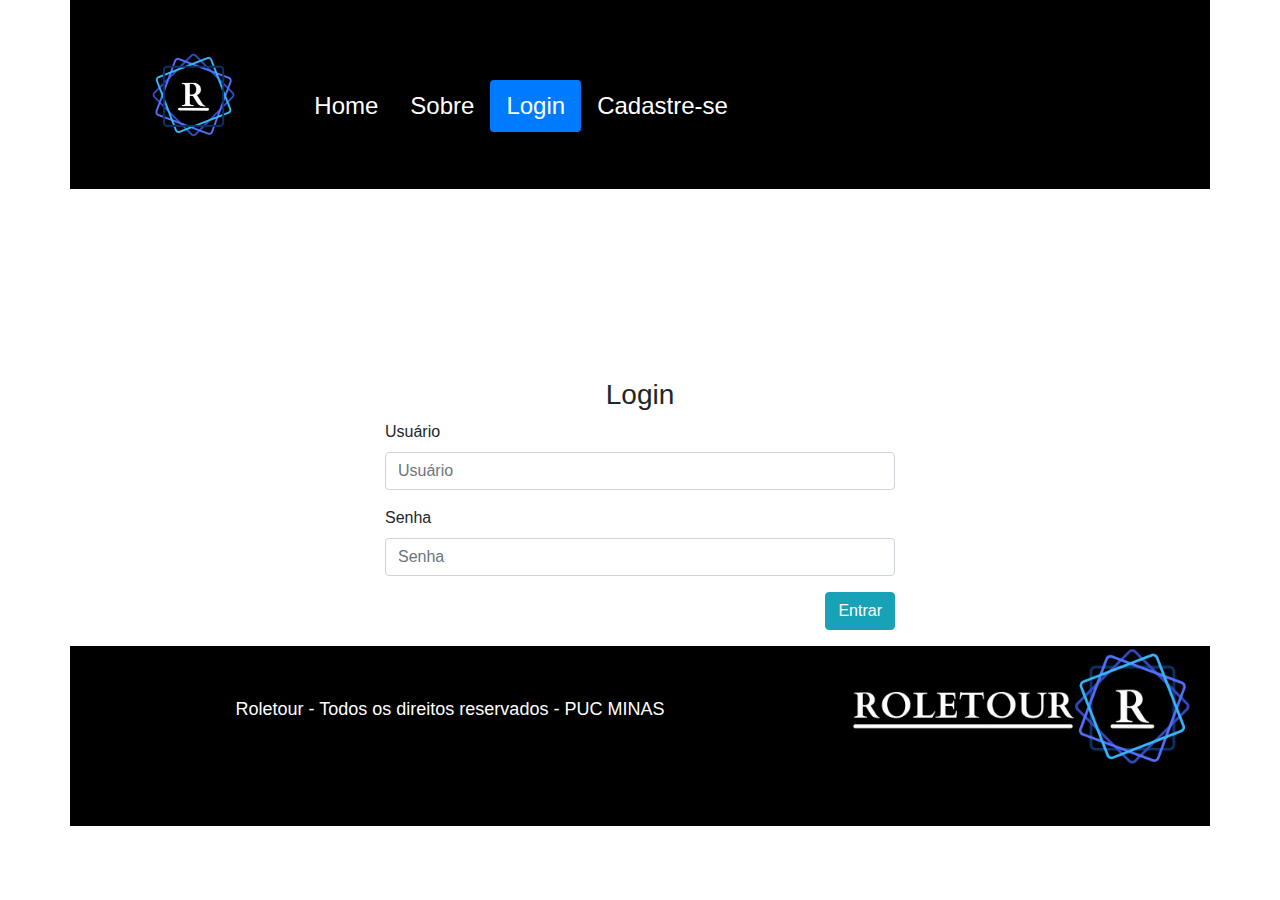
<file: index.html>
<!DOCTYPE html>
<html lang="">

<head>
    <meta charset="UTF-8">
    <meta name="viewport" content="width=device-width, initial-scale=1.0">
    <title>Login RoleTour</title>
    <link rel="stylesheet" href="https://maxcdn.bootstrapcdn.com/bootstrap/4.0.0/css/bootstrap.min.css"
        integrity="sha384-Gn5384xqQ1aoWXA+058RXPxPg6fy4IWvTNh0E263XmFcJlSAwiGgFAW/dAiS6JXm" crossorigin="anonymous">
    <script src="login.js"></script>
    <link rel="stylesheet" href="template.css">
    <script>
        // Verifica se o usuário já esta logado e se negativo, redireciona para tela de login        
        if (!usuarioCorrente.login) {
            window.location.href = LOGIN_URL;
        }

        function exibeUsuarios() {

            // Popula a tabela com os registros do banco de dados
            let listaUsuarios = '';
            for (i = 0; i < db_usuarios.usuarios.length; i++) {
                let usuario = db_usuarios.usuarios[i];
                listaUsuarios += `<tr><td scope="row">${usuario.nome}</td><td>${usuario.login}</td><td>${usuario.email}</td></tr>`;
            }

            // Substitui as linhas do corpo da tabela
            document.getElementById("table-usuarios").innerHTML = listaUsuarios

        }

        function initPage() {

            // Associa a função de logout ao botão
            document.getElementById('btn_logout').addEventListener('click', logoutUser);

            // Informa o nome do usuário logado
            document.getElementById('nomeUsuario').innerHTML = usuarioCorrente.nome;

            // Lista os usuários 
            exibeUsuarios();
        }

        // Associa ao evento de carga da página a função para verificar se o usuário está logado
        window.addEventListener('load', initPage);
    </script>

</head>

<body>


    <body>
        <!-- Cabeçalho -->
        <header class="header">
            <div class="container">
                <div class="col-12 header_area">
                    <div class="row">
                        <div class="col-12 col-sm-12 col-md-12 col-lg-2">
                            <a href="index.html"><img src="WhatsApp Image 2022-05-01 at 23.02.11.jpeg" class="logo"></a>
                        </div>
                        <div class="col-12 col-sm-12 col-md-12 col-lg-10 menu_area">
                            <nav id="menu" class="nav nav-pills flex-column flex-sm-row">
                                <a class="flex-sm-fill text-sm-center nav-link active" href="template.html">Home</a>
                                <a class="flex-sm-fill text-sm-center nav-link" href="sobre.html">Sobre</a>
                                <a class="flex-sm-fill text-sm-center nav-link" href="login.html">Login</a>
                                <a class="flex-sm-fill text-sm-center nav-link" href="cadastrar.html">Cadastre-se</a>
                                

                                <a button id="btn_logout" class="btn btn-info btn-right" data-toggle="modal"
                                    data-target="#loginModal">Efetuar Logout</button> </a>
                            </nav>                            
                        </div>
                        <div class="col-12 col-sm-12 col-md-12 col-lg-10 menu_area">
                            <nav id="menu" class="flex-column flex-sm-row">
                                <a class="text-right text-center" id="nomeUsuario"> seja bem-vindo(a)</span> </a>
                            </nav>                            
                        </div>

                    </div>
                </div>
            </div>
        </header>

        <!-- Corpo da página -->
        <main>
            <div class="main">
                <nav id="menu" class="nav nav-pills flex-column flex-sm-row">
                                
                </nav> 

            </div>
        </main>

        <!-- Rodapé -->
        <footer class="footer">
            <div class="container">
                <div class="col-12 footer_area">
                    <div class="row">

                        <div id="copyright" class="col-12 col-sm-12 col-md-8 col-lg-8">
                            Roletour - Todos os direitos reservados - PUC MINAS
                        </div>

                        <div class="col-12 col-sm-12 col-md-4 col-lg-4">
                            <img src="footer.jpeg" class="logo_footer">
                        </div>

                    </div>
                </div>
            </div>

        </footer>



        <script src="https://cdn.jsdelivr.net/npm/bootstrap@5.1.3/dist/js/bootstrap.bundle.min.js"
            integrity="sha384-ka7Sk0Gln4gmtz2MlQnikT1wXgYsOg+OMhuP+IlRH9sENBO0LRn5q+8nbTov4+1p"
            crossorigin="anonymous"></script>
        <script src="https://cdn.jsdelivr.net/npm/@popperjs/core@2.10.2/dist/umd/popper.min.js"
            integrity="sha384-7+zCNj/IqJ95wo16oMtfsKbZ9ccEh31eOz1HGyDuCQ6wgnyJNSYdrPa03rtR1zdB"
            crossorigin="anonymous"></script>
        <script src="https://cdn.jsdelivr.net/npm/bootstrap@5.1.3/dist/js/bootstrap.min.js"
            integrity="sha384-QJHtvGhmr9XOIpI6YVutG+2QOK9T+ZnN4kzFN1RtK3zEFEIsxhlmWl5/YESvpZ13"
            crossorigin="anonymous"></script>
    </body>

    <script src="https://code.jquery.com/jquery-3.2.1.slim.min.js"
        integrity="sha384-KJ3o2DKtIkvYIK3UENzmM7KCkRr/rE9/Qpg6aAZGJwFDMVNA/GpGFF93hXpG5KkN"
        crossorigin="anonymous"></script>
    <script src="https://cdnjs.cloudflare.com/ajax/libs/popper.js/1.12.9/umd/popper.min.js"
        integrity="sha384-ApNbgh9B+Y1QKtv3Rn7W3mgPxhU9K/ScQsAP7hUibX39j7fakFPskvXusvfa0b4Q"
        crossorigin="anonymous"></script>
    <script src="https://maxcdn.bootstrapcdn.com/bootstrap/4.0.0/js/bootstrap.min.js"
        integrity="sha384-JZR6Spejh4U02d8jOt6vLEHfe/JQGiRRSQQxSfFWpi1MquVdAyjUar5+76PVCmYl"
        crossorigin="anonymous"></script>
</body>

</html>
</file>
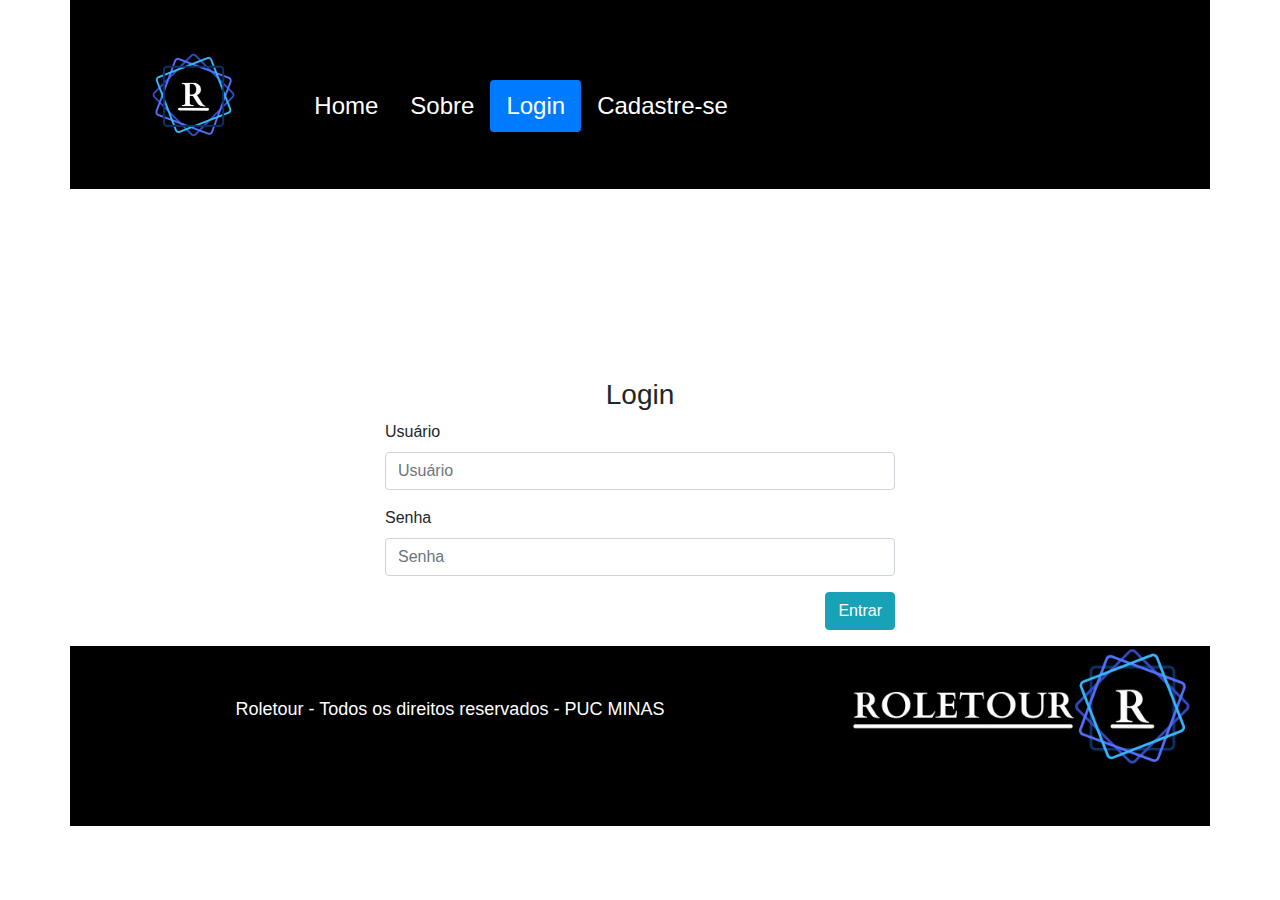
<file: login.html>
<!DOCTYPE html>
<html lang="en">

<head>
	<meta charset="UTF-8">
	<meta name="viewport" content="width=device-width, initial-scale=1.0">
	<title>Login RoleTour</title>
	<link rel="stylesheet" href="https://maxcdn.bootstrapcdn.com/bootstrap/4.0.0/css/bootstrap.min.css" integrity="sha384-Gn5384xqQ1aoWXA+058RXPxPg6fy4IWvTNh0E263XmFcJlSAwiGgFAW/dAiS6JXm"
	 crossorigin="anonymous">
     <link rel="stylesheet" href="sobre.css">
    <link rel="stylesheet">
</head>

<body>
      <!-- Cabeçalho -->
    <header class="container header">
        <div class="row">
            <div class="col-12 header_area">
                <div class="row">
                    <div class="col-12 col-sm-12 col-md-12 col-lg-2">
                        <img src="WhatsApp Image 2022-05-01 at 23.02.11.jpeg" class="logo">
                    </div>
                    <div class="col-12 col-sm-12 col-md-12 col-lg-10 menu_area">
                        <nav id="menu" class="nav nav-pills flex-column flex-sm-row">
                            <a class="flex-sm-fill text-sm-center nav-link" href="Template Padrão.html">Home</a>
                            <a class="flex-sm-fill text-sm-center nav-link" href="Sobre.html">Sobre</a>
                            <a class="flex-sm-fill text-sm-center nav-link active" href="Login.html">Login</a>
                            <a class="flex-sm-fill text-sm-center nav-link" href="nuser.html">Cadastre-se</a>
                        </nav>
                    </div>
                </div>
            </div>
        </div>
    </header>

	<div id="login">
		<h3 class="text-center text-white pt-5">Novo Usuário</h3>
		<div class="container">
			<div id="login-row" class="row justify-content-center align-items-center">
				<div id="login-column" class="col-md-6">
					<div id="login-box" class="col-md-12">
						<form id="login-form" class="form" method="post" onsubmit="loginUser (this)">
							<h3 class="text-center text-black">Login</h3>
							<div class="form-group">
								<label for="username" class="text-black">Usuário</label><br>
                                <input type="text" name="username" id="username" id="validationDefaultUsername" class="form-control"  placeholder="Usuário" aria-describedby="inputGroupPrepend2" required>
                                
                            </div>
                            <div class="form-group">
                                <label for="password" class="text-black">Senha</label><br>
                                <input type="password" name="password" id="password" id="validationDefaultUsername" class="form-control"  placeholder="Senha" aria-describedby="inputGroupPrepend2" required>
                                
                            </div>
                            <div class="form-group text-right">                                
                                <input type="submit" name="submit" class="btn btn-info btn-md" value="Entrar">
                            </div>
                        </form>
                    </div>
                    
                </div>
            </div>
        </div>
        <footer class="container footer">
            <div class="row">
                <div class="col-12 footer_area">
                    <div class="row">
    
                        <div id="copyright" class="col-12 col-sm-12 col-md-8 col-lg-8">
                            Roletour - Todos os direitos reservados - PUC MINAS
                        </div>
    
                        <div class="col-12 col-sm-12 col-md-4 col-lg-4">
                            <img src="footer.jpeg" class="logo_footer">
                        </div>
    
                    </div>
                </div>
            </div>
    
        </footer>
    </div>

  <!-- Modal -->
  <div class="modal fade" id="loginModal" tabindex="-1" role="dialog" aria-labelledby="loginModalLabel" aria-hidden="true">
    <div class="modal-dialog" role="document">
      <div class="modal-content">
        <div class="modal-header">
          <h5 class="modal-title" id="loginModalLabel">Seja Bem-vindo ao RoleTour. Vamos começar?</h5>
          <button type="button" class="close" data-dismiss="modal" aria-label="Close">
            <span aria-hidden="true">&times;</span>
          </button>
        </div>
        
      </div>
    </div>
  </div>

    <script src="login.js"></script>
    <script>
        
        // Declara uma função para processar o formulário de login
        function processaFormLogin (event) {                
                // Cancela a submissão do formulário para tratar sem fazer refresh da tela
                event.preventDefault ();

                // Obtem os dados de login e senha a partir do formulário de login
                var username = document.getElementById('username').value;
                var password = document.getElementById('password').value;

                // Valida login e se estiver ok, redireciona para tela inicial da aplicação
                resultadoLogin = loginUser (username, password);
                if (resultadoLogin) {
                    window.location.href = 'index.html';
                }
                else { // Se login falhou, avisa ao usuário
                    alert ('Usuário ou senha incorretos');
                }
        }

        function salvaLogin (event) {
            // Cancela a submissão do formulário para tratar sem fazer refresh da tela
            event.preventDefault ();

            // Obtem os dados do formulário
            let login  = document.getElementById('txt_login').value;
            let nome   = document.getElementById('txt_nome').value;
            let email  = document.getElementById('txt_email').value;
            let senha  = document.getElementById('txt_senha').value;
            let senha2 = document.getElementById('txt_senha2').value;
            if (senha != senha2) {
                alert ('As senhas informadas não conferem.');
                return
            }
           

            // Adiciona o usuário no banco de dados
            addUser (nome, login, senha, email);
            alert ('Usuário salvo com sucesso. Proceda com o login para continuar ');

            // Oculta a div modal do login
            //document.getElementById ('loginModal').style.display = 'none';
            $('#loginModal').modal('hide');
        }

        // Associa a funçao processaFormLogin  formulário adicionado um manipulador do evento submit
        document.getElementById ('login-form').addEventListener ('submit', processaFormLogin);


        // Associar salvamento ao botao
        document.getElementById ('btn_salvar').addEventListener ('click', salvaLogin);        
    </script>

    <script src="https://code.jquery.com/jquery-3.2.1.slim.min.js" integrity="sha384-KJ3o2DKtIkvYIK3UENzmM7KCkRr/rE9/Qpg6aAZGJwFDMVNA/GpGFF93hXpG5KkN" crossorigin="anonymous"></script>
    <script src="https://cdnjs.cloudflare.com/ajax/libs/popper.js/1.12.9/umd/popper.min.js" integrity="sha384-ApNbgh9B+Y1QKtv3Rn7W3mgPxhU9K/ScQsAP7hUibX39j7fakFPskvXusvfa0b4Q" crossorigin="anonymous"></script>
    <script src="https://maxcdn.bootstrapcdn.com/bootstrap/4.0.0/js/bootstrap.min.js" integrity="sha384-JZR6Spejh4U02d8jOt6vLEHfe/JQGiRRSQQxSfFWpi1MquVdAyjUar5+76PVCmYl" crossorigin="anonymous"></script>    
</body>
</html>
</file>
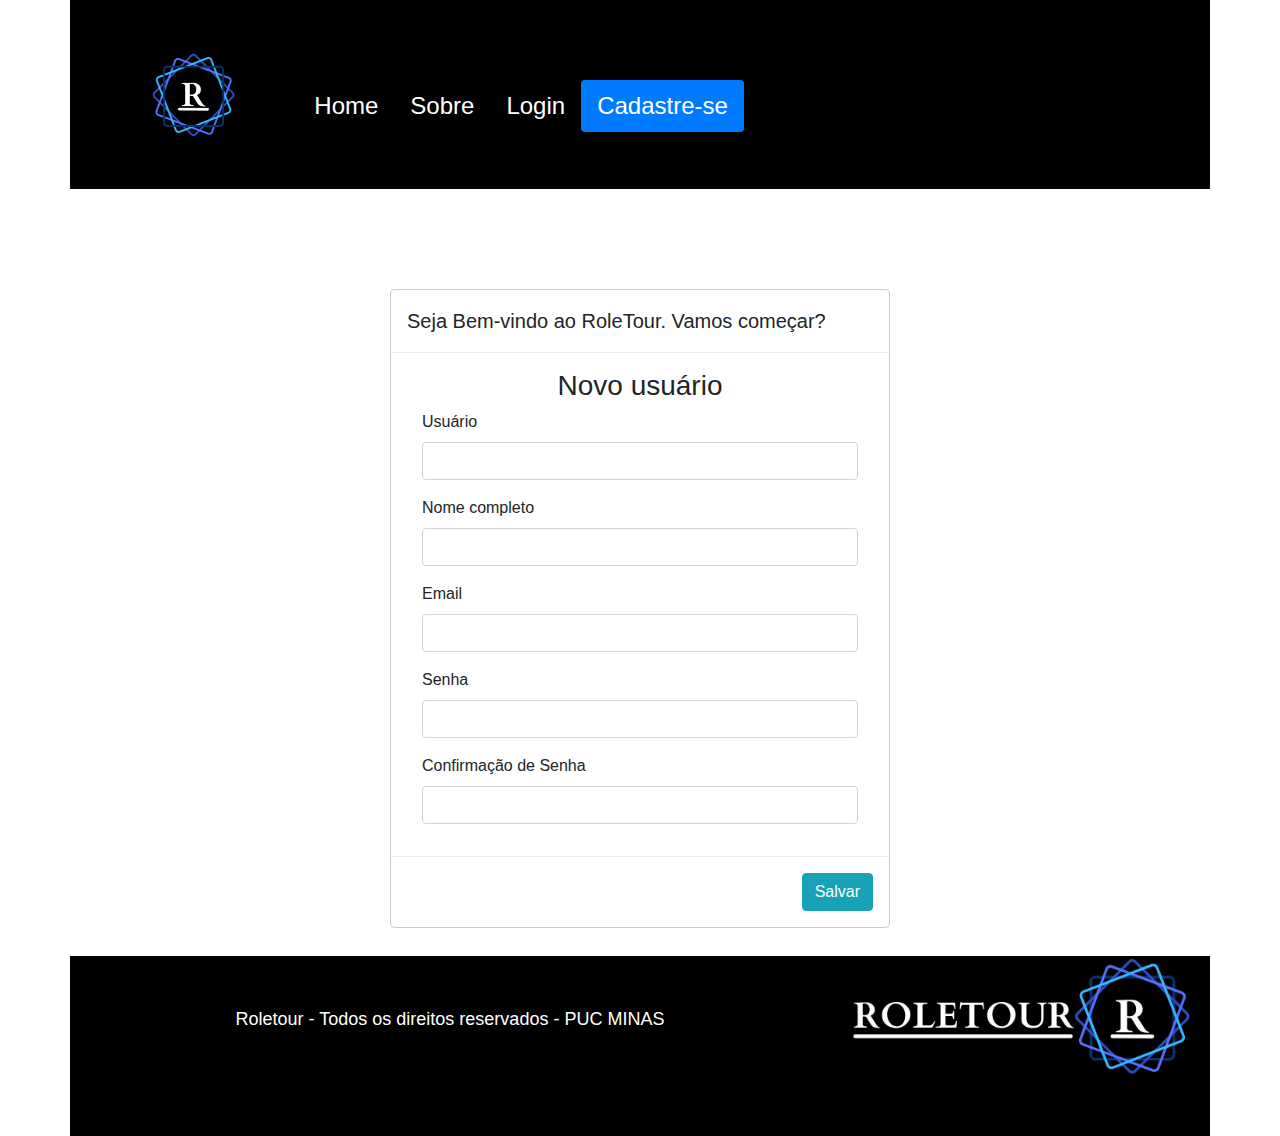
<file: nuser.html>
<!DOCTYPE html>
<html lang="en">

<head>
	<meta charset="UTF-8">
	<meta name="viewport" content="width=device-width, initial-scale=1.0">
	<title>Login</title>
	<link rel="stylesheet" href="https://maxcdn.bootstrapcdn.com/bootstrap/4.0.0/css/bootstrap.min.css" integrity="sha384-Gn5384xqQ1aoWXA+058RXPxPg6fy4IWvTNh0E263XmFcJlSAwiGgFAW/dAiS6JXm"
	 crossorigin="anonymous">
     <link rel="stylesheet" href="sobre.css">
    <link rel="stylesheet">
</head>


<body>

     <!-- Cabeçalho -->
     <header class="container header">
        <div class="row">
            <div class="col-12 header_area">
                <div class="row">
                    <div class="col-12 col-sm-12 col-md-12 col-lg-2">
                        <img src="WhatsApp Image 2022-05-01 at 23.02.11.jpeg" class="logo">
                    </div>
                    <div class="col-12 col-sm-12 col-md-12 col-lg-10 menu_area">
                        <nav id="menu" class="nav nav-pills flex-column flex-sm-row">
                            <a class="flex-sm-fill text-sm-center nav-link" href="Template Padrão.html">Home</a>
                            <a class="flex-sm-fill text-sm-center nav-link" href="Sobre.html">Sobre</a>
                            <a class="flex-sm-fill text-sm-center nav-link " href="login.html">Login</a>
                            <a class="flex-sm-fill text-sm-center nav-link  active" href="nuser.html">Cadastre-se</a>
                        </nav>
                    </div>
                </div>
            </div>
        </div>
    </header>
 <!-- Modal -->
<div id="loginModal" tabindex="-1" role="dialog" aria-labelledby="loginModalLabel" aria-hidden="true">
    <div class="modal-dialog" role="document">
      <div class="modal-content">
        <div class="modal-header">
          <h5 class="modal-title" id="loginModalLabel">Seja Bem-vindo ao RoleTour. Vamos começar?</h5>
          
        </div>
        <div class="modal-body">
            <div id="login-box" class="col-md-12">
                <form id="login-form" class="form" method="post" onsubmit="loginUser (this)">
                    <h3 class="text-center text-black">Novo usuário</h3>
                    <div class="form-group">
                        <label for="login" class="text-black">Usuário</label><br>
                        <input type="text" name="txt_login" id="txt_login" id="validationDefaultUsername" class="form-control"  aria-describedby="inputGroupPrepend2" required>
                    </div>
                    <div class="form-group">
                        <label for="nome" class="text-black">Nome completo</label><br>
                        <input type="text" name="txt_nome" id="txt_nome"  id="validationDefaultUsername" class="form-control" aria-describedby="inputGroupPrepend2" required>
                    </div>
                    <div class="form-group">
                        <label for="email" class="text-black">Email</label><br>
                        <input type="text" name="txt_email" id="txt_email"  id="validationDefaultUsername" class="form-control"aria-describedby="inputGroupPrepend2" required>
                    </div>
                    <div class="form-group">
                        <label for="senha" class="text-black">Senha</label><br>
                        <input type="password" name="txt_senha" id="txt_senha"  id="validationDefaultUsername" class="form-control"aria-describedby="inputGroupPrepend2" required>
                    </div>
                    <div class="form-group">
                        <label for="senha2" class="text-black">Confirmação de Senha</label><br>
                        <input type="password" name="txt_senha2" id="txt_senha2"  id="validationDefaultUsername"class="form-control"aria-describedby="inputGroupPrepend2" required>
                    </div>
                </form>
            </div>
        </div>
        <div class="modal-footer">
          
          <button type="button" id="btn_salvar" class="btn btn-info">Salvar</button>
        </div>
      </div>
    </div>
     </div>
    
    <footer class="container footer">
        <div class="row">
            <div class="col-12 footer_area">
                <div class="row">

                    <div id="copyright" class="col-12 col-sm-12 col-md-8 col-lg-8">
                        Roletour - Todos os direitos reservados - PUC MINAS
                    </div>

                    <div class="col-12 col-sm-12 col-md-4 col-lg-4">
                        <img src="footer.jpeg" class="logo_footer">
                    </div>

                </div>
            </div>
        </div>

    </footer>

</div>

    <script src="login.js"></script>
    <script>
        
        // Declara uma função para processar o formulário de login
        function processaFormLogin (event) {                
                // Cancela a submissão do formulário para tratar sem fazer refresh da tela
                event.preventDefault ();

                // Obtem os dados de login e senha a partir do formulário de login
                var username = document.getElementById('username').value;
                var password = document.getElementById('password').value;

                // Valida login e se estiver ok, redireciona para tela inicial da aplicação
                resultadoLogin = loginUser (username, password);
                if (resultadoLogin) {
                    window.location.href = 'index.html';
                }
                else { // Se login falhou, avisa ao usuário
                    alert ('Usuário ou senha incorretos');
                }
        }

        function salvaLogin (event) {
            // Cancela a submissão do formulário para tratar sem fazer refresh da tela
            event.preventDefault ();

            // Obtem os dados do formulário
            let login  = document.getElementById('txt_login').value;
            let nome   = document.getElementById('txt_nome').value;
            let email  = document.getElementById('txt_email').value;
            let senha  = document.getElementById('txt_senha').value;
            let senha2 = document.getElementById('txt_senha2').value;
            if (senha != senha2) {
                alert ('As senhas informadas não conferem.');
                return
            }

            // Adiciona o usuário no banco de dados
            addUser (nome, login, senha, email);
            alert ('Usuário salvo com sucesso. Proceda com o login para ');

            // Oculta a div modal do login
            //document.getElementById ('loginModal').style.display = 'none';
            $('#loginModal').modal('hide');
        }

        // Associa a funçao processaFormLogin  formulário adicionado um manipulador do evento submit
        document.getElementById ('login-form').addEventListener ('submit', processaFormLogin);


        // Associar salvamento ao botao
        document.getElementById ('btn_salvar').addEventListener ('click', salvaLogin);        
    </script>

    <script src="https://code.jquery.com/jquery-3.2.1.slim.min.js" integrity="sha384-KJ3o2DKtIkvYIK3UENzmM7KCkRr/rE9/Qpg6aAZGJwFDMVNA/GpGFF93hXpG5KkN" crossorigin="anonymous"></script>
    <script src="https://cdnjs.cloudflare.com/ajax/libs/popper.js/1.12.9/umd/popper.min.js" integrity="sha384-ApNbgh9B+Y1QKtv3Rn7W3mgPxhU9K/ScQsAP7hUibX39j7fakFPskvXusvfa0b4Q" crossorigin="anonymous"></script>
    <script src="https://maxcdn.bootstrapcdn.com/bootstrap/4.0.0/js/bootstrap.min.js" integrity="sha384-JZR6Spejh4U02d8jOt6vLEHfe/JQGiRRSQQxSfFWpi1MquVdAyjUar5+76PVCmYl" crossorigin="anonymous"></script>    
</body>
</html>
</file>
<file: template.css>
/*Cabeçalho início*/
.header{
    background-color:black;
    margin-bottom: 0px;
    text-align: center;
}

.menu_area nav a{
    color: white;
    font-size: x-large;
    margin-top: 40px;
}

.menu_area nav a:hover{
    background-color: rgb(255, 255, 255);
    color: black;

}
#btn_logout{
    font-size: medium;
    width: 120px;
    height: 30px;
}

.logo{
    width: 140px;
}

.header_area{
    padding: 10px;
}
/*Cabeçalho fim*/

/*Corpo da página início*/
*{
    margin: 0;
    padding: 0;
    box-sizing: border-box;
    font-family: Arial, Helvetica, sans-serif;

}

body{
    width: 98,5vw;
    height: 100vh;
}

#slogan{
    width: 100%;
    height: 95vh;
    height: 500px;
    padding: 40px 2%;
    background-image: url('img-background-a-nova-economia.jpg');
    background-position-y: -240px;
    background-size: cover;
}

.slogan{
    text-align: center;
    color:white;
}

.titulo-destaques{
    text-align: center;
}

.main{
    background-image: url(img/background-branca.png);
    background-size: cover;
    height: 1100px;
}

.card{
    margin: 20px 20px 20px 20px;
    display: inline-block;
    border-radius: 15px;
    
}

.card-img-top{
    width: 100%;
    height: 250px;
}

.botao{
    margin: 10px auto;
    text-align: center;
    width: 300px;
}

/*Corpo da página fim*/

/*Rodapé início*/
.footer{
    background-color:black;
    color:white;
    margin-top: 0px;
}

.logo_footer{
    width: 100%;
    margin-right: 40px;
}

#copyright{
    padding: 50px;
    text-align: center;
    font-size: x-large;
}
/*Rodapé fim*/

/*Media Queries início*/
@media screen and (max-width:370px) 
{
    #slogan{
        background-position-y: 0px;
    }

    .logo_footer{
        width: 100%;
        align-items: center;
        margin-top: 10px;
    }

    #copyright{
        padding: 40px;
        text-align: center;
        display: none;
    }

    #imagensnovidades{
        width: 100%;
        height: 100%;
        
    }
}

@media screen and (min-width:371px) and (max-width:426px) 
{
    #slogan{
        background-position-y: 0px;
    }

    .logo_footer{
        width: 90%;
        align-items: center;
        margin-bottom: 5px;
        margin-left: 15px;
    }

    #copyright{
        padding: 40px;
        text-align: center;
        display: none;
    }

    #imagensnovidades{
        width: 100%;
        height: 100%;
        
    }
}

@media screen and (min-width:427px) and (max-width:768px)
{
    #slogan{
        background-position-y: 0px;
    }

    #imagensnovidades{
        width: 100%;
        height: 90%;
        
    }

    .logo_footer{
        width: 100%;
        align-items: center;
        margin-top: 25px;
    }

    #copyright{
        padding: 50px;
        text-align: center;
        font-size: medium;
    }
}


@media screen and (min-width:539px) and (max-width:541px)
{
    #imagensnovidades{
        width: 100%;
        height: 90%;
        
    }

    .logo_footer{
        width: 75%;
        height: 85%;
        align-items: center;
        margin: 0 0 20px 0;
    }

    #copyright{
      display: none;
    }

}

@media screen and (min-width:769px) and (max-width:1200px)
{
    #slogan{
        background-position-y: 0px;
    }

    #imagensnovidades{
        width: 100%;
        height: 90%;
        
    }

    .logo_footer{
        width: 100%;
        align-items: center;
        margin-top: 30px;
    }

    #copyright{
        padding: 50px;
        margin-top: 15px;
        text-align: center;
        font-size: x-large;
    }
}

@media screen and (min-width:1201px) and (max-width:2500px)
{
    #imagensnovidades{
        width: 100%;
        height: 320px;
        
    }

    .logo_footer{
        width: 100%;
        align-items: center;
    }

    #copyright{
        padding: 50px;
        margin-top: 15px;
        text-align: center;
        font-size: x-large;
    }
}
/*Media Queries fim*/
</file>
<file: sobre.css>
.header {
    background-color: black;
    margin-bottom: 100px;
    text-align: center;
}


.footer {
    background-color: black;
  
    color: white;
    height: 180px;
    width: 600px;


}

.logo {
    width: 90px;
}

.header_area {
    padding: 50px;
}

.menu_area {
    margin-top: 30px;
}

.menu_area nav a {
    color: white;
    font-size: x-large;
}

.menu_area nav a:hover {
    background-color: rgb(255, 255, 255);
    color: black;

}

.footer_area {
    padding: 150x;
    text-align: center;
}

#copyright {
    padding: 50px;
    text-align: center;
    font-size: large;
}

.logo_footer {
    width: 120px;
    margin-right: 40px;
}

.footer {
    margin-top: 0px;
    width: 100vw;
}

.titulo-destaques {
    text-align: center;
}


main {
    margin: 0px 10px 10px ;
    box-sizing: border-box;
}

#main-total {
    background-image: url('background-branca.png');
    background-size: 100% 100%;
}

#img-sobre{
    margin: 30px 0 0 0;
}
#img{
    display: block;
    margin-left: auto;
    margin-right: auto;
}

/* Media Queries */

@media screen and (max-width:370px) {
    .logo_footer {
        width: 100%;
        align-items: center;
        margin-top: 10px;
    }

    #copyright {
        padding: 40px;
        text-align: center;
        display: none;
    }

}

@media screen and (max-width:426px) {
    .logo_footer {
        width: 90%;
        align-items: center;
        margin-bottom: 5px;
        margin-left: 15px;
    }

    #copyright {
        padding: 40px;
        text-align: center;
        display: none;
    }
}

@media screen and (min-width:427px) and (max-width:768px) {

    .logo_footer {
        width: 100%;
        align-items: center;
        margin-top: 20px;
    }

    #copyright {
        padding: 50px;
        text-align: center;
        font-size: medium;
    }
}

@media screen and (min-width:539px) and (max-width:541px) {

    .logo_footer {
        width: 75%;
        height: 85%;
        align-items: center;
        margin: 0 0 20px 0;
    }

    #copyright {
        display: none;
    }

}

@media screen and (min-width:769px) and (max-width:1800px) {

    .logo_footer {
        width: 100%;
        align-items: center;
    }

    #copyright {
        padding: 50px;
        text-align: center;
        font-size: large;
    }

}

@media screen and (min-width:769px) and (max-width:1200px) {
    .logo_footer {
        width: 100%;
        align-items: center;
        margin-top: 10px;
    }

    #copyright {
        padding: 50px;
        text-align: center;
        font-size: large;
    }

}

@media screen and (min-width:1280px) {
    .logo_footer {
        width: 100%;
        align-items: center;
    }

    #copyright {
        padding: 50px;
        text-align: center;
        font-size: large;
    }

}

/* Media Queries Fim */
</file>
